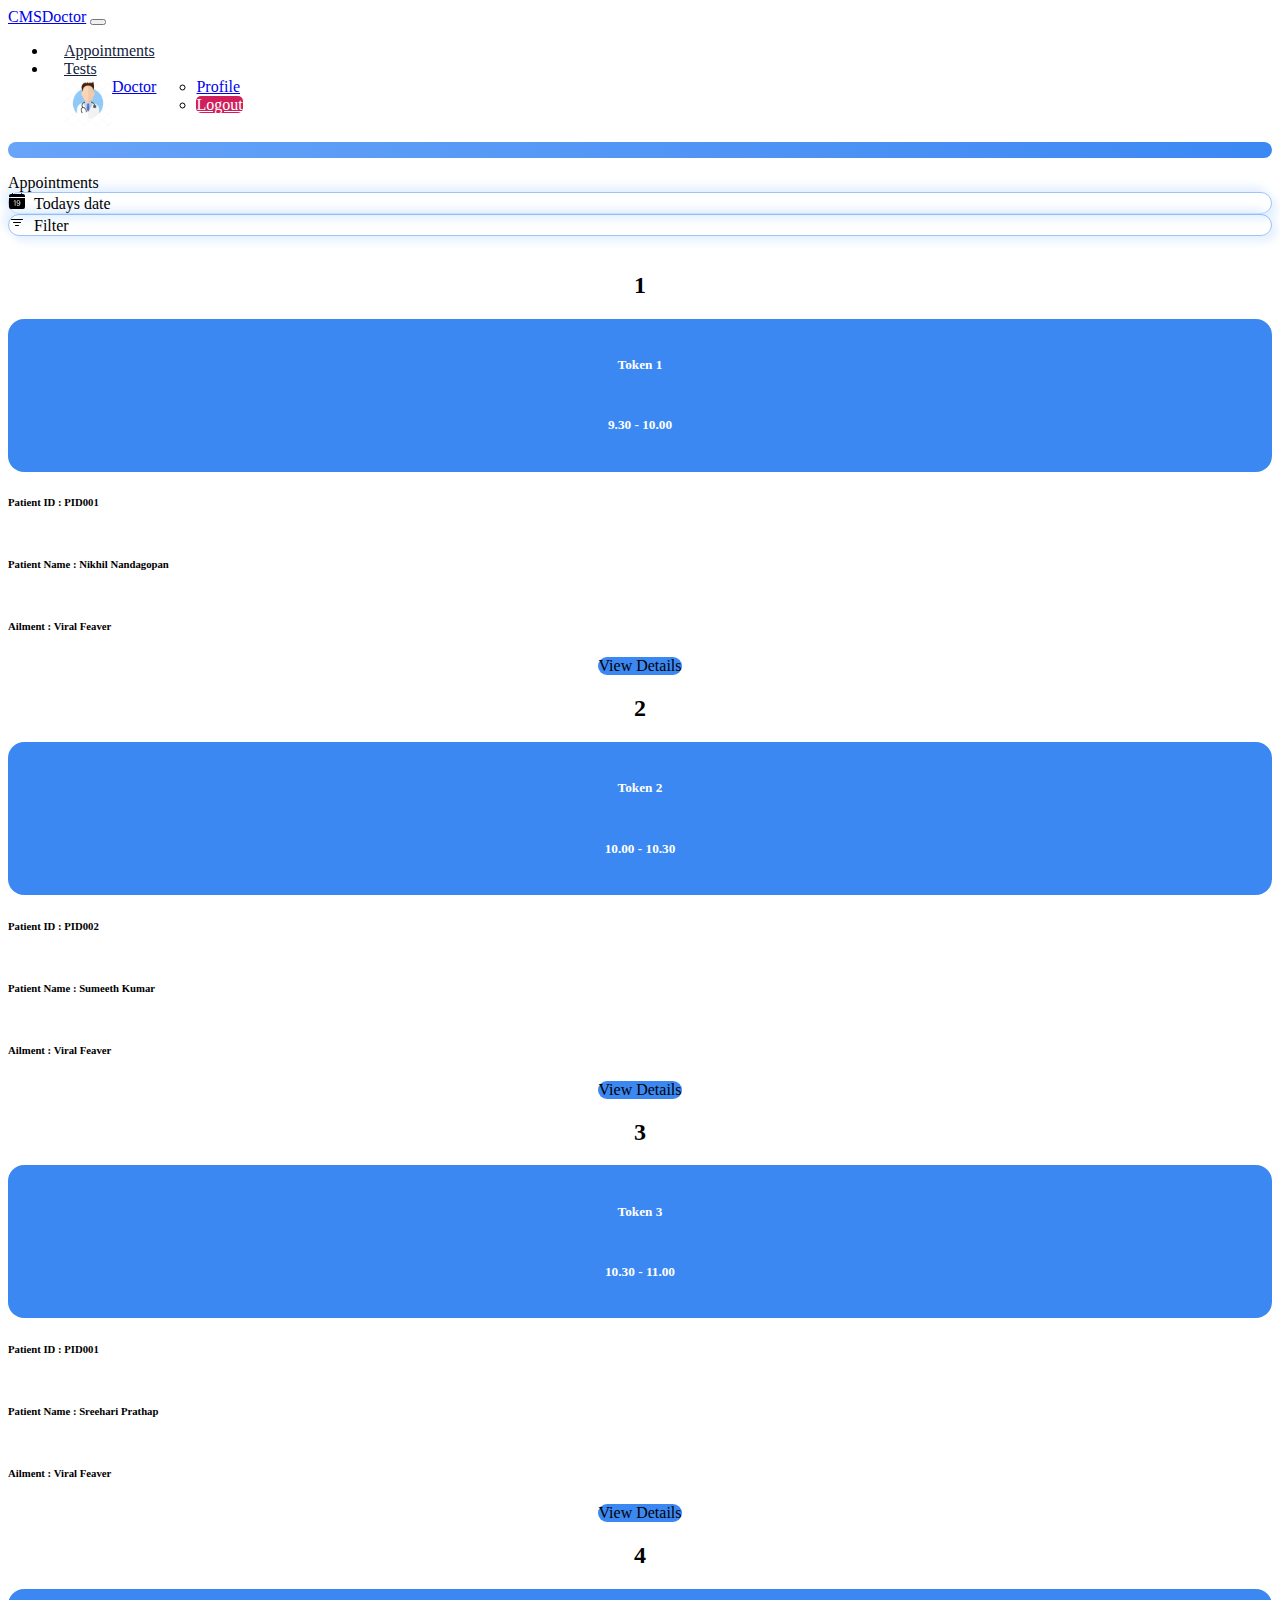
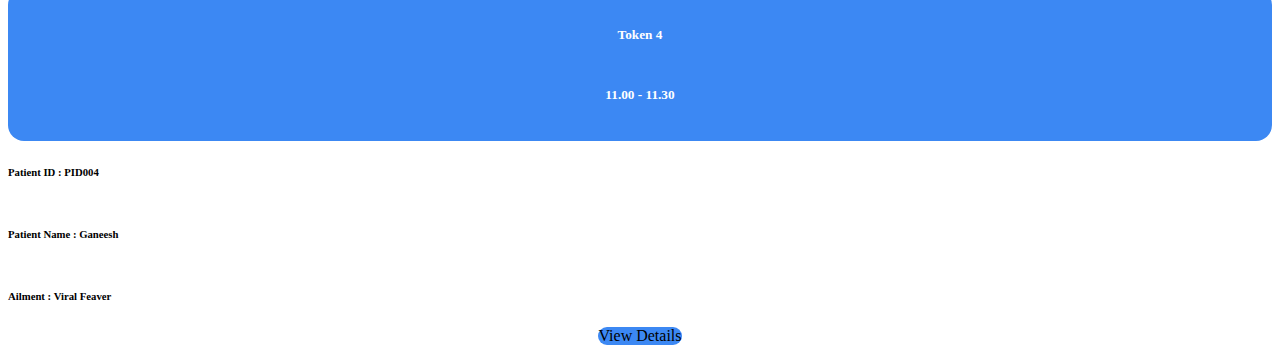
<file: CMS/Doctor/index.html>
<!DOCTYPE html>
<html lang="en">
  <head>
    <meta charset="UTF-8" />
    <meta http-equiv="X-UA-Compatible" content="IE=edge" />
    <meta name="viewport" content="width=device-width, initial-scale=1.0" />
    <title>Doctors Dashboard</title>
    <link
      href="https://cdn.jsdelivr.net/npm/bootstrap@5.1.3/dist/css/bootstrap.min.css"
      rel="stylesheet"
      integrity="sha384-1BmE4kWBq78iYhFldvKuhfTAU6auU8tT94WrHftjDbrCEXSU1oBoqyl2QvZ6jIW3"
      crossorigin="anonymous"
    />
    <script
      src="https://cdn.jsdelivr.net/npm/bootstrap@5.1.3/dist/js/bootstrap.bundle.min.js"
      integrity="sha384-ka7Sk0Gln4gmtz2MlQnikT1wXgYsOg+OMhuP+IlRH9sENBO0LRn5q+8nbTov4+1p"
      crossorigin="anonymous"
    ></script>
    <link rel="stylesheet" href="./style.css" />
  </head>
  <body>
    <div class="container-fluid">
      <!-- navbar -->
      <div class="row">
        <nav class="navbar navbar-expand-lg navbar-light bg-light">
          <div class="container-fluid">
            <a class="navbar-brand text-dark" href="#"
              ><span class="display-6 text-primary">CMS</span>Doctor</a
            >
            <button
              class="navbar-toggler"
              type="button"
              data-bs-toggle="collapse"
              data-bs-target="#navbarNav"
              aria-controls="navbarNav"
              aria-expanded="false"
              aria-label="Toggle navigation"
            >
              <span class="navbar-toggler-icon"></span>
            </button>
            <div
              class="collapse navbar-collapse justify-content-end"
              id="navbarNav"
            >
              <ul class="navbar-nav">
                <li class="nav-item">
                  <a
                    class="nav-link active btn nav-btn"
                    aria-current="page"
                    href="#"
                    >Appointments</a
                  >
                </li>
                <li class="nav-item">
                  <a
                    class="nav-link active btn nav-btn"
                    aria-current="page"
                    href="#"
                    >Tests</a
                  >
                </li>
                <li
                  class="nav-item dropdown active"
                  style="display: flex; margin: 0 1rem 0 1rem"
                >
                  <img
                    class="image-fluid rounded-circle"
                    src="./images/depositphotos_103697912-stock-illustration-doctor-icon-flat-style.jpg"
                    alt=""
                    style="height: 3rem"
                  />
                  <a
                    class="nav-link dropdown-toggle active"
                    href="#"
                    id="navbarDropdownMenuLink"
                    role="button"
                    data-bs-toggle="dropdown"
                    aria-expanded="false"
                  >
                    Doctor
                  </a>
                  <ul
                    class="dropdown-menu"
                    aria-labelledby="navbarDropdownMenuLink"
                  >
                    <li><a class="dropdown-item" href="#">Profile</a></li>
                    <li>
                      <a
                        class="dropdown-item"
                        href="#"
                        style="
                          background-color: #d11f5b;
                          color: white;
                          border-radius: 5px;
                        "
                        >Logout</a
                      >
                    </li>
                  </ul>
                </li>
              </ul>
            </div>
          </div>
        </nav>
      </div>
      <!-- end navbar -->
      <div
        class="bar"
        style="
          height: 1rem;
          background: linear-gradient(
            to right,
            hsl(215, 91%, 69%),
            rgb(60, 136, 243)
          );
          border-radius: 1rem;
        "
      ></div>
      <div class="container appointments">
        <!-- filter bar -->
        <div class="row" style="margin: 1rem 0 1rem 0">
          <div class="header col-7 m-1 h2">Appointments</div>
          <div
            class="date btn btn-light col m-1 text-primary p-1"
            style="
              border-radius: 1rem;
              box-shadow: 5px 5px 10px rgba(220, 235, 255, 0.822),
                -5px -5px 10px rgba(220, 235, 255, 0.822);
              border: 0.2px solid rgba(60, 136, 243, 0.5);
            "
          >
            <svg
              xmlns="http://www.w3.org/2000/svg"
              width="16"
              height="16"
              fill="currentColor"
              class="bi bi-calendar-date-fill"
              viewBox="0 0 16 16"
            >
              <path
                d="M4 .5a.5.5 0 0 0-1 0V1H2a2 2 0 0 0-2 2v1h16V3a2 2 0 0 0-2-2h-1V.5a.5.5 0 0 0-1 0V1H4V.5zm5.402 9.746c.625 0 1.184-.484 1.184-1.18 0-.832-.527-1.23-1.16-1.23-.586 0-1.168.387-1.168 1.21 0 .817.543 1.2 1.144 1.2z"
              />
              <path
                d="M16 14V5H0v9a2 2 0 0 0 2 2h12a2 2 0 0 0 2-2zm-6.664-1.21c-1.11 0-1.656-.767-1.703-1.407h.683c.043.37.387.82 1.051.82.844 0 1.301-.848 1.305-2.164h-.027c-.153.414-.637.79-1.383.79-.852 0-1.676-.61-1.676-1.77 0-1.137.871-1.809 1.797-1.809 1.172 0 1.953.734 1.953 2.668 0 1.805-.742 2.871-2 2.871zm-2.89-5.435v5.332H5.77V8.079h-.012c-.29.156-.883.52-1.258.777V8.16a12.6 12.6 0 0 1 1.313-.805h.632z"
              />
            </svg>
            <span style="margin: 0 5px 0 5px"> Todays date </span>
          </div>
          <div
            class="filters btn btn-light col m-1 text-primary p-1"
            style="
              border-radius: 1rem;
              box-shadow: 5px 5px 10px rgba(220, 235, 255, 0.822),
                -5px -5px 10px rgba(220, 235, 255, 0.822);
              border: 0.2px solid rgba(60, 136, 243, 0.5);
            "
          >
            <svg
              xmlns="http://www.w3.org/2000/svg"
              width="16"
              height="16"
              fill="currentColor"
              class="bi bi-filter"
              viewBox="0 0 16 16"
            >
              <path
                d="M6 10.5a.5.5 0 0 1 .5-.5h3a.5.5 0 0 1 0 1h-3a.5.5 0 0 1-.5-.5zm-2-3a.5.5 0 0 1 .5-.5h7a.5.5 0 0 1 0 1h-7a.5.5 0 0 1-.5-.5zm-2-3a.5.5 0 0 1 .5-.5h11a.5.5 0 0 1 0 1h-11a.5.5 0 0 1-.5-.5z"
              />
            </svg>
            <span style="margin: 0 5px 0 5px"> Filter </span>
          </div>
        </div>
        <!-- end filter bar -->
        <!-- appointment card -->
        <div class="row">
          <div class="card m-2 shadow" style="border-radius: 10px">
            <div class="card-body">
              <div class="row">
                <div
                  class="col-1"
                  style="
                    display: flex;
                    justify-content: center;
                    align-items: center;
                  "
                >
                  <h2 class="display-6">1</h2>
                </div>
                <div
                  class="col-2"
                  style="
                    background-color: rgb(60, 136, 243);
                    border-radius: 1rem;
                    padding: 1rem;
                    color: white;
                  "
                >
                  <div
                    class="inner"
                    style="
                      display: flex;
                      flex-direction: column;
                      justify-content: center;
                      align-items: center;
                    "
                  >
                    <h5>Token 1</h5>
                    <h5>9.30 - 10.00</h5>
                  </div>
                </div>
                <div class="col-5">
                  <div
                    class="inner p-2"
                    style="
                      display: flex;
                      flex-direction: column;
                      justify-content: center;
                    "
                  >
                    <h6>Patient ID : PID001</h6>
                    <h6>Patient Name : Nikhil Nandagopan</h6>
                    <h6>Ailment : Viral Feaver</h6>
                  </div>
                </div>
                <div
                  class="col-4"
                  style="
                    display: flex;
                    justify-content: center;
                    align-items: center;
                  "
                >
                  <div class="btn btn-primary" style="border-radius: 1rem">
                    View Details
                  </div>
                </div>
              </div>
            </div>
          </div>
        </div>
        <!-- end of appointment card -->
        <div class="row">
          <div class="card m-2 shadow" style="border-radius: 10px">
            <div class="card-body">
              <div class="row">
                <div
                  class="col-1"
                  style="
                    display: flex;
                    justify-content: center;
                    align-items: center;
                  "
                >
                  <h2 class="display-6">2</h2>
                </div>
                <div
                  class="col-2"
                  style="
                    background-color: rgb(60, 136, 243);
                    border-radius: 1rem;
                    padding: 1rem;
                    color: white;
                  "
                >
                  <div
                    class="inner"
                    style="
                      display: flex;
                      flex-direction: column;
                      justify-content: center;
                      align-items: center;
                    "
                  >
                    <h5>Token 2</h5>
                    <h5>10.00 - 10.30</h5>
                  </div>
                </div>
                <div class="col-5">
                  <div
                    class="inner p-2"
                    style="
                      display: flex;
                      flex-direction: column;
                      justify-content: center;
                    "
                  >
                    <h6>Patient ID : PID002</h6>
                    <h6>Patient Name : Sumeeth Kumar</h6>
                    <h6>Ailment : Viral Feaver</h6>
                  </div>
                </div>
                <div
                  class="col-4"
                  style="
                    display: flex;
                    justify-content: center;
                    align-items: center;
                  "
                >
                  <div class="btn btn-primary" style="border-radius: 1rem">
                    View Details
                  </div>
                </div>
              </div>
            </div>
          </div>
        </div>
        <!-- end of appointment card -->
        <div class="row">
          <div class="card m-2 shadow" style="border-radius: 10px">
            <div class="card-body">
              <div class="row">
                <div
                  class="col-1"
                  style="
                    display: flex;
                    justify-content: center;
                    align-items: center;
                  "
                >
                  <h2 class="display-6">3</h2>
                </div>
                <div
                  class="col-2"
                  style="
                    background-color: rgb(60, 136, 243);
                    border-radius: 1rem;
                    padding: 1rem;
                    color: white;
                  "
                >
                  <div
                    class="inner"
                    style="
                      display: flex;
                      flex-direction: column;
                      justify-content: center;
                      align-items: center;
                    "
                  >
                    <h5>Token 3</h5>
                    <h5>10.30 - 11.00</h5>
                  </div>
                </div>
                <div class="col-5">
                  <div
                    class="inner p-2"
                    style="
                      display: flex;
                      flex-direction: column;
                      justify-content: center;
                    "
                  >
                    <h6>Patient ID : PID001</h6>
                    <h6>Patient Name : Sreehari Prathap</h6>
                    <h6>Ailment : Viral Feaver</h6>
                  </div>
                </div>
                <div
                  class="col-4"
                  style="
                    display: flex;
                    justify-content: center;
                    align-items: center;
                  "
                >
                  <div class="btn btn-primary" style="border-radius: 1rem">
                    View Details
                  </div>
                </div>
              </div>
            </div>
          </div>
        </div>
        <!-- end of appointment card -->
        <div class="row">
          <div class="card m-2 shadow" style="border-radius: 10px">
            <div class="card-body">
              <div class="row">
                <div
                  class="col-1"
                  style="
                    display: flex;
                    justify-content: center;
                    align-items: center;
                  "
                >
                  <h2 class="display-6">4</h2>
                </div>
                <div
                  class="col-2"
                  style="
                    background-color: rgb(60, 136, 243);
                    border-radius: 1rem;
                    padding: 1rem;
                    color: white;
                  "
                >
                  <div
                    class="inner"
                    style="
                      display: flex;
                      flex-direction: column;
                      justify-content: center;
                      align-items: center;
                    "
                  >
                    <h5>Token 4</h5>
                    <h5>11.00 - 11.30</h5>
                  </div>
                </div>
                <div class="col-5">
                  <div
                    class="inner p-2"
                    style="
                      display: flex;
                      flex-direction: column;
                      justify-content: center;
                    "
                  >
                    <h6>Patient ID : PID004</h6>
                    <h6>Patient Name : Ganeesh</h6>
                    <h6>Ailment : Viral Feaver</h6>
                  </div>
                </div>
                <div
                  class="col-4"
                  style="
                    display: flex;
                    justify-content: center;
                    align-items: center;
                  "
                >
                  <div class="btn btn-primary" style="border-radius: 1rem">
                    View Details
                  </div>
                </div>
              </div>
            </div>
          </div>
        </div>
        <!-- end of appointment card -->
      </div>
    </div>
  </body>
</html>
</file>
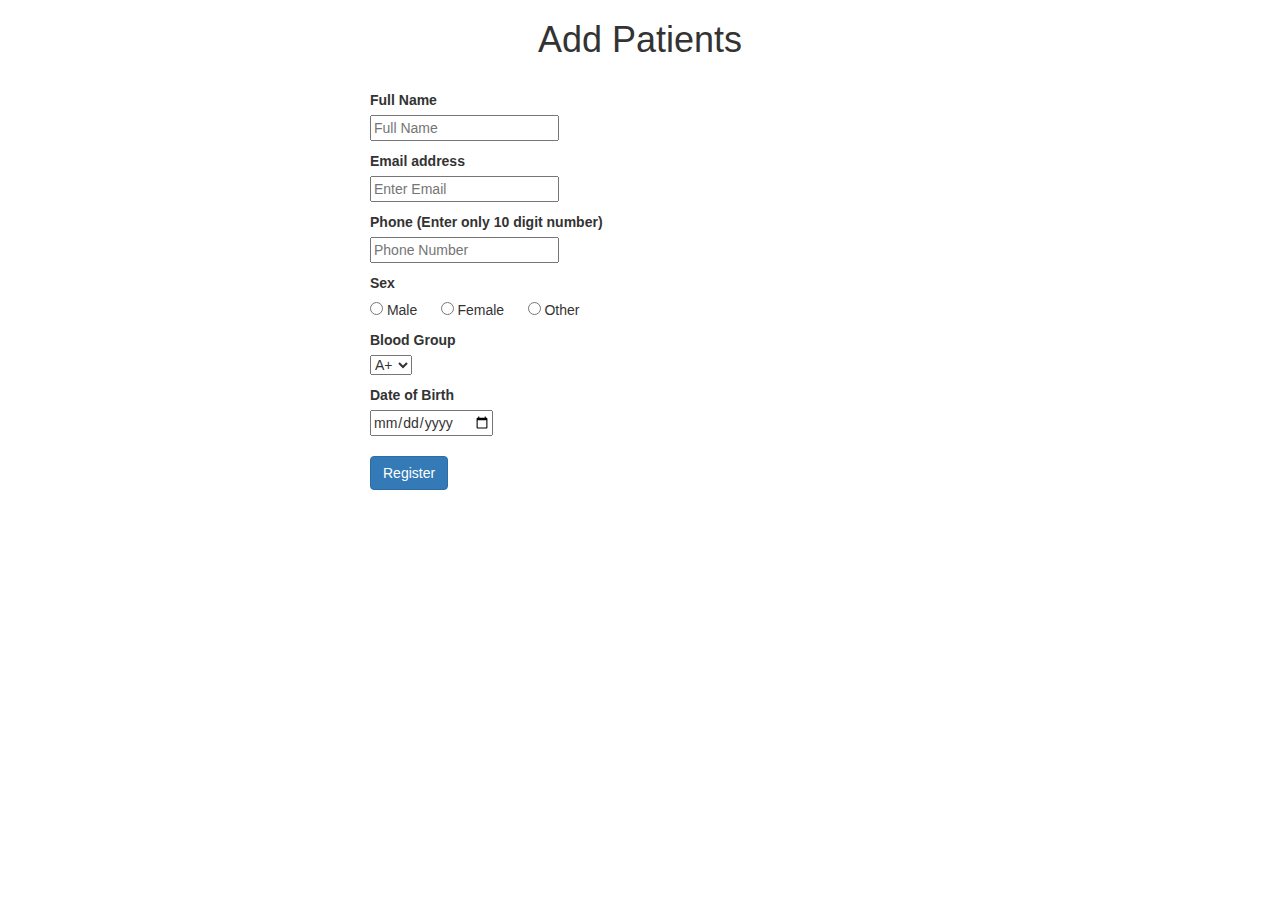
<file: CMS/addpatient.html>
<html>
    <head>
        <title>Add Patient</title>
        <link rel="stylesheet" href="https://maxcdn.bootstrapcdn.com/bootstrap/3.3.7/css/bootstrap.min.css" integrity="sha384-BVYiiSIFeK1dGmJRAkycuHAHRg32OmUcww7on3RYdg4Va+PmSTsz/K68vbdEjh4u" crossorigin="anonymous">
    <link rel="stylesheet" href="css/style.css">
    <link rel="icon" href="favicon.ico" type="image/x-icon">
    <style>
        form {  width: 50%;
        margin-left : 25% }
    </style>
    </head>
    <body>
        <div class="container" style="align-content: center;">
            <h1 style="text-align:center;">Add Patients </h1>
            <form id="form" name="form" class="form-group" method="POST" onsubmit="return validate(this)" style="align-content: space-between;">
                <div class="container  md"><br>
                
                <label for="name"><b>Full Name</b></label><br>
                <input type="text" placeholder="Full Name" name="name" id="name" onblur="fname()" required>
                <p id="fn" class=" text-danger"></p>
                
                <label for="email"><b>Email address</b></label><br>
                <input type="email" placeholder="Enter Email" name="email" id="email" onblur="eml()" required>
                <p id="em" class=" text-danger"></p>
                
                <label for="phone"><b>Phone  (Enter only 10 digit number)</b></label>
                <br>
                <input type="text" placeholder="Phone Number" name="phone" id="phone" onblur="phon()" required>
                <p id="ph" class=" text-danger"></p>
                
                <label for="sex"><b>Sex</b></label>
                <BR>
                <input type="radio"  name="gender"   required> Male
                &nbsp;&nbsp;&nbsp;&nbsp;
                <input type="radio"  name="gender"   required> Female 
                &nbsp;&nbsp;&nbsp;&nbsp;
                <input type="radio"  name="gender"   required> Other
                <p id="ge" class=" text-danger"></p>
                
            
                <label for="con"><b>Blood Group</b></label><br>
                <select>
                    <option>A+</option>
                    <option>A-</option>
                    <option>B+</option>
                    <option>B-</option>
                    <option>O+</option>
                    <option>O-</option>
                </select> <br>

                <p id="cn" class=" text-danger"></p>
                <label for="con"><b>Date of Birth</b></label><br>
                <input type="date"  name="date" id="con"  required><br><br>
                <button type="submit" class="btn btn-primary">Register</button>
                <p id="err" class="text-warning"> </p>
              </div>
            </form>
        </div>
    </body>
    <script src="js/script.js"></script>
</html>
</file>
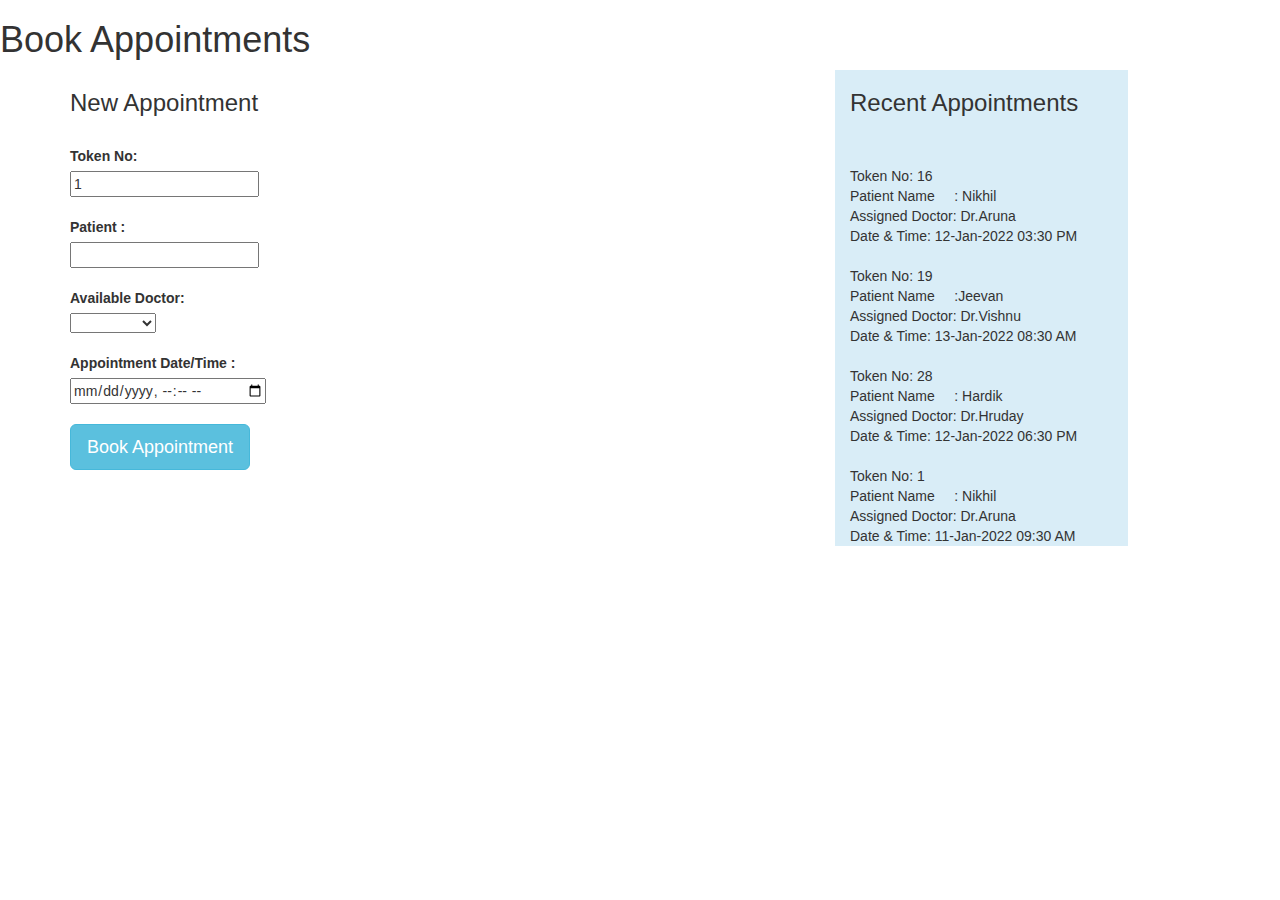
<file: Receptionist/bookappointment.html>
<html>
    <head>
    <title>Book Appointment</title>
    <link rel="stylesheet" href="https://maxcdn.bootstrapcdn.com/bootstrap/3.3.7/css/bootstrap.min.css" integrity="sha384-BVYiiSIFeK1dGmJRAkycuHAHRg32OmUcww7on3RYdg4Va+PmSTsz/K68vbdEjh4u" crossorigin="anonymous">
<link rel="stylesheet" href="css/style.css">
<link rel="icon" href="favicon.ico" type="image/x-icon">
</head>
<body>
    <h1>Book Appointments</h1>
    
<div class="container">
    <div class="row">
        <div class="col-md-12">
            <div class="row">
                <div class="col-md-4">
                    
                   <h3>New Appointment</h3><br>
                   <form class="form-group" id="bookappoint">
                    <label>Token No:</label> <br>
                    <input type="text" id="token" readonly><br><br>
                       <label>Patient :</label><br>
                       <input type="text" id="pname" required><br><br>
                       <label>Available Doctor:</label> <br>
                       <select required id="doc">
                           <option></option>
                           <option>Dr.Vishnu</option>
                           <option>Dr.Hruday</option>
                           <option>Dr.Aruna</option>
                       </select>
                       <br><br>
                       <label>Appointment Date/Time :</label><br>
                       <input type="datetime-local" required id="date" onblur="isDateBeforeToday()" > <br><br>
                        <button type="submit" class="btn btn-info btn-lg">Book Appointment</button>
                   </form>
               
                </div>
                <div class="col-md-4">
                 
                </div>
                <div id="recentapp" class="col-md-3 bg-info"> 
                  <h3>Recent Appointments</h3> <br><br>
                  <div class="apps">
                   Token No: 16<br>
                   Patient Name &nbsp;&nbsp;&nbsp;&nbsp;: Nikhil<br>
                   Assigned Doctor: Dr.Aruna<br>
                   Date & Time: 12-Jan-2022 03:30 PM
                  </div><br>
                  <div class="apps">
                    Token No: 19<br>
                    Patient Name &nbsp;&nbsp;&nbsp;&nbsp;:Jeevan<br>
                    Assigned Doctor: Dr.Vishnu<br>
                    Date & Time: 13-Jan-2022 08:30 AM
                   </div><br>
                   <div class="apps">
                    Token No: 28<br>
                    Patient Name &nbsp;&nbsp;&nbsp;&nbsp;: Hardik<br>
                    Assigned Doctor: Dr.Hruday<br>
                    Date & Time: 12-Jan-2022 06:30 PM
                   </div><br>
                   <div class="apps">
                    Token No: 1<br>
                    Patient Name &nbsp;&nbsp;&nbsp;&nbsp;: Nikhil<br>
                    Assigned Doctor: Dr.Aruna<br>
                    Date & Time: 11-Jan-2022 09:30 AM
                   </div>
                </div>
            </div>
        </div>
    </div>
</div>
<script src="js/script.js"></script>
<script src="js/type.js"></script>
</body>
</html>
</file>
<file: CMS/Doctor/style.css>
.nav-btn {
  color: #14213d;
  font-size: 1rem;
  font-weight: 400;
  margin: 0 1rem 0 1rem;
}

.btn-primary {
  background: rgb(60, 136, 243);
}
</file>
<file: CMS/css/style.css>
ul
{

    list-style-type: none; 
}
li
{
    padding-bottom:15px;
}
</file>
<file: Receptionist/css/style.css>
ul
{

    list-style-type: none; 
}
li
{
    padding-bottom:15px;
}
</file>
